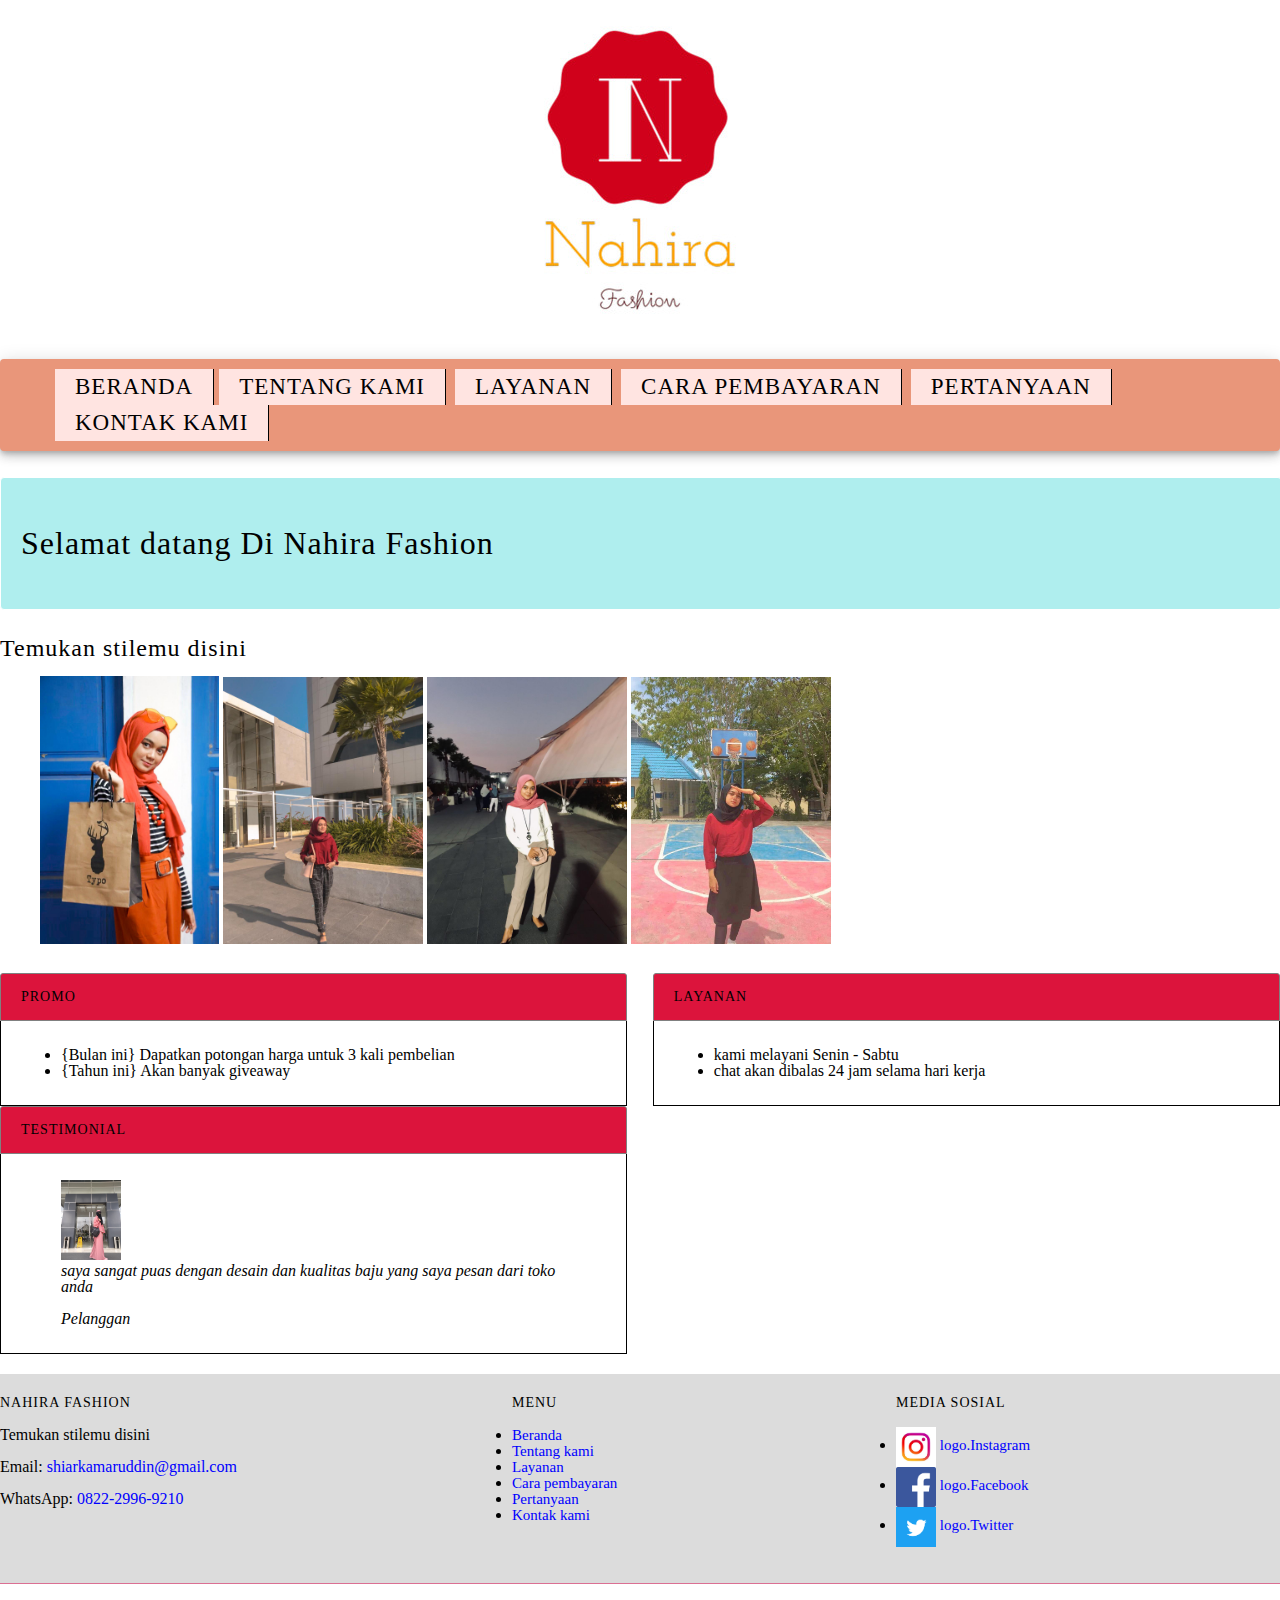
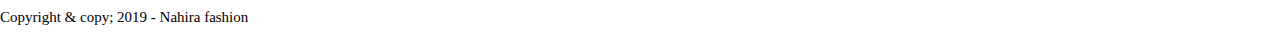
<file: index.html>
<!DOCTYPE html>
<html lang="en">
<head>
    <meta charset="UTF-8">
    <meta name="viewport" content="width=device-width, initial-scale=1.0">
    <meta http-equiv="X-UA-Compatible" content="ie=edge">
    
    <!-- startitle -->
    <title>Nahira fashion</title>
    <meta type="description" ccontent=" halaman in berisi pakaian wanita">
    <!-- end title -->
    
    <!-- start style css -->
    <link rel="stylesheet" href="style/styLe.css">
    <!-- end style css -->
    
</head>
<body>
    
    <!-- start logo -->
    <div  class="container logo">
        <a href="index.html" title="Nahira fashion">
            <img src="images/logo.jpg" alt="logo nahira fashion">
        </a>
    </div>
    <!-- end logo -->
    
    <!-- start menu-primer -->
    <div class="container menu-primer">
        <ul>
            <li>
                <a href="Index.html" title="Beranda" class="active">Beranda</a>
            <li>
                <a href="Tentang.html" title="Tentang kami" class="active">Tentang kami</a>
            </li>
            <li>
                <a href="Layanan.html" title="Layanan" class="active">Layanan</a>
            </li>
            <li>
                <a href="Cara pembayaran.html" title="Cara pembayaran" class="active">Cara pembayaran</a>
            </li>
            <li>
                <a href="Pertanyaan.html" title="Pertanyaan" class="active">Pertanyaan</a>
            </li>
            <li>
                <a href="Kontak kami.html" title="Kontak" class="active">Kontak kami</a>
            </li>
        </ul>
    </div>
        <!-- end menu primer -->
        
        <!-- start jumbotron -->
        <div class="container jumbotron">
            <h1>Selamat datang Di Nahira Fashion</h1>
        </div>
        <!-- end jumbotron -->
        
        <!-- start foto Nahira fashion -->
        <div class="container foto">
        <h2>Temukan stilemu disini</h2>
            <ul>
                <img src="images/IMG-20190922-WA0002.jpg" alt="Setelan" width="179,5px"> 
                    <a href="Kontak kami.html" title="Beli sekarang"></a>
                <img src="images/IMG-20190922-WA0004.jpg" alt="kemeja polos" width="200px">
                    <a href="Kontak kami.html" title="Beli sekarang"></a>
                <img src="images/IMG-20190922-WA0001.jpg" alt="setelan putih" width="200px">
                    <a href="Kontak kami.html" title="Beli sekarang"></a>
                <img src="images/IMG-20190922-WA0006.jpg" alt="Kaos polos" width="200px">
                    <a href="Kontak kami.html" title="Beli sekarang"></a>
            </ul>
        </div>
        <!-- start foto Nahira fashion -->

        <!-- start promo layanan dan testimoial -->
        <div class="container">
            <!-- start promo -->
            <div class="main-home-one"> 
                <div class="box-heading">
                    <h4>Promo</h4>
                </div>
                <div class="box-isi">
                    <ul>
                        <li>{Bulan ini} Dapatkan potongan harga untuk 3 kali pembelian</li>
                        <li>{Tahun ini} Akan banyak giveaway</li>
                    </ul>
                </div>
            </div>
            <!-- end promo -->
            
            <!-- start Layanan -->
            <div class="main-home-two"> 
                <div class="box-heading">
                    <h4>Layanan</h4>
                </div>
                <div class="box-isi">
                    <ul>
                        <li>kami melayani Senin - Sabtu</li>
                        <li>chat akan dibalas 24 jam selama hari kerja</li>
                    </ul>
                </div>
            </div>
            <!-- end layanan -->
            
            <!-- start Testimonial -->
            <div class="container">
                <!-- start Testimonial  -->
                <div class="main-home-three">
                    <div class="box-heading">
                        <h4>Testimonial</h4>
                    </div>
                    <div class="box-isi">
                        <blockquote>
                            <p>
                                <img src="images/IMG20180429082029.jpg" alt="Testimonial" width="60">
                                <br>
                                <em>saya sangat puas dengan desain dan kualitas baju yang saya pesan dari toko anda</em>
                            </p>
                            <cite>Pelanggan</cite>
                        </blockquote>
                    </div>
                </div>
            </div>
            <!-- end Testimonial -->
        </div>
        <!-- end promo layanan dan Testimonial -->
        <!-- start menu sekunder -->
        <div class="container-full menu-sekunder">
            <div class="container">
                
                <!-- start Nahira fashion -->
                <div class="menu-sekunder-one">
                    <h4>Nahira fashion</h4>
                    <p>Temukan stilemu disini</p>
                    <p>Email: <a href="mailto:shiarkamaruddin@gmail.com" title="shiarkamaruddin@gmail.com">shiarkamaruddin@gmail.com</a></p>
                    <p>WhatsApp: <a href="telp:0822-2996-9210" title="0822-2996-9210">0822-2996-9210</a></p>
                </div>
                <!-- end Nahira fashion -->
                
                <!-- start menu -->
                <div class="menu-sekunder-two">
                    <h4>menu</h4>
                    <ul>
                        <li>
                            <a href="index.html" title="Beranda"> Beranda</a>
                        </li>
                        <li>
                            <a href="Tentang kami.html" title="Tentang kami">Tentang kami</a>
                        </li>
                        <li>
                            <a href="Layanan.html" title="Layanan">Layanan</a>
                        </li>
                        <li>
                            <a href="Cara pembayaran.html" title="Cara pembayaran">Cara pembayaran</a>
                        </li>
                        <li>
                            <a href="Pertanyaan.html" title="Pertanyaan">Pertanyaan</a>
                        </li>
                        <li>
                            <a href="Kontak kami.html" title="Kontak kami">Kontak kami</a>
                        </li>
                        <ul>
                        </div>
                        <!-- end menu -->
                        
                        <!-- start media sosial -->
                        <div class="menu-sekunder-three">
                            <h4>media sosial</h4>
                            <ul>    
                                <li> 
                                    <a href="https://Instagram.com/" title="Instagram">
                                        <img src="images/logo instagram.jpg" alt="Logo instagram" width= "40"> logo.Instagram
                                    </a>
                                </li> 
                                <li>
                                    <a href="https://Facebook.com" title="Facebook">
                                        <img src="images/logo facebook.png" alt="logo Facebook" width="40"> logo.Facebook
                                    </a>
                                </li>
                                <li>
                                    <a href="https://Twitter.com" title="Twitter">
                                        <img src="images/logo twitter.png" alt="logo Twitter " width="40"> logo.Twitter
                                    </a> 
                                </li>
                            </ul>
                        </div>
                        <!-- end media sosial -->
                    </div>
                </div>
                
                <!-- start copyright -->
                <div class="container copyright">
                    <p>Copyright & copy; 2019 - Nahira fashion</p>
                </div>
                <!-- end copyright -->
                
            </body>
            </html>
</file>
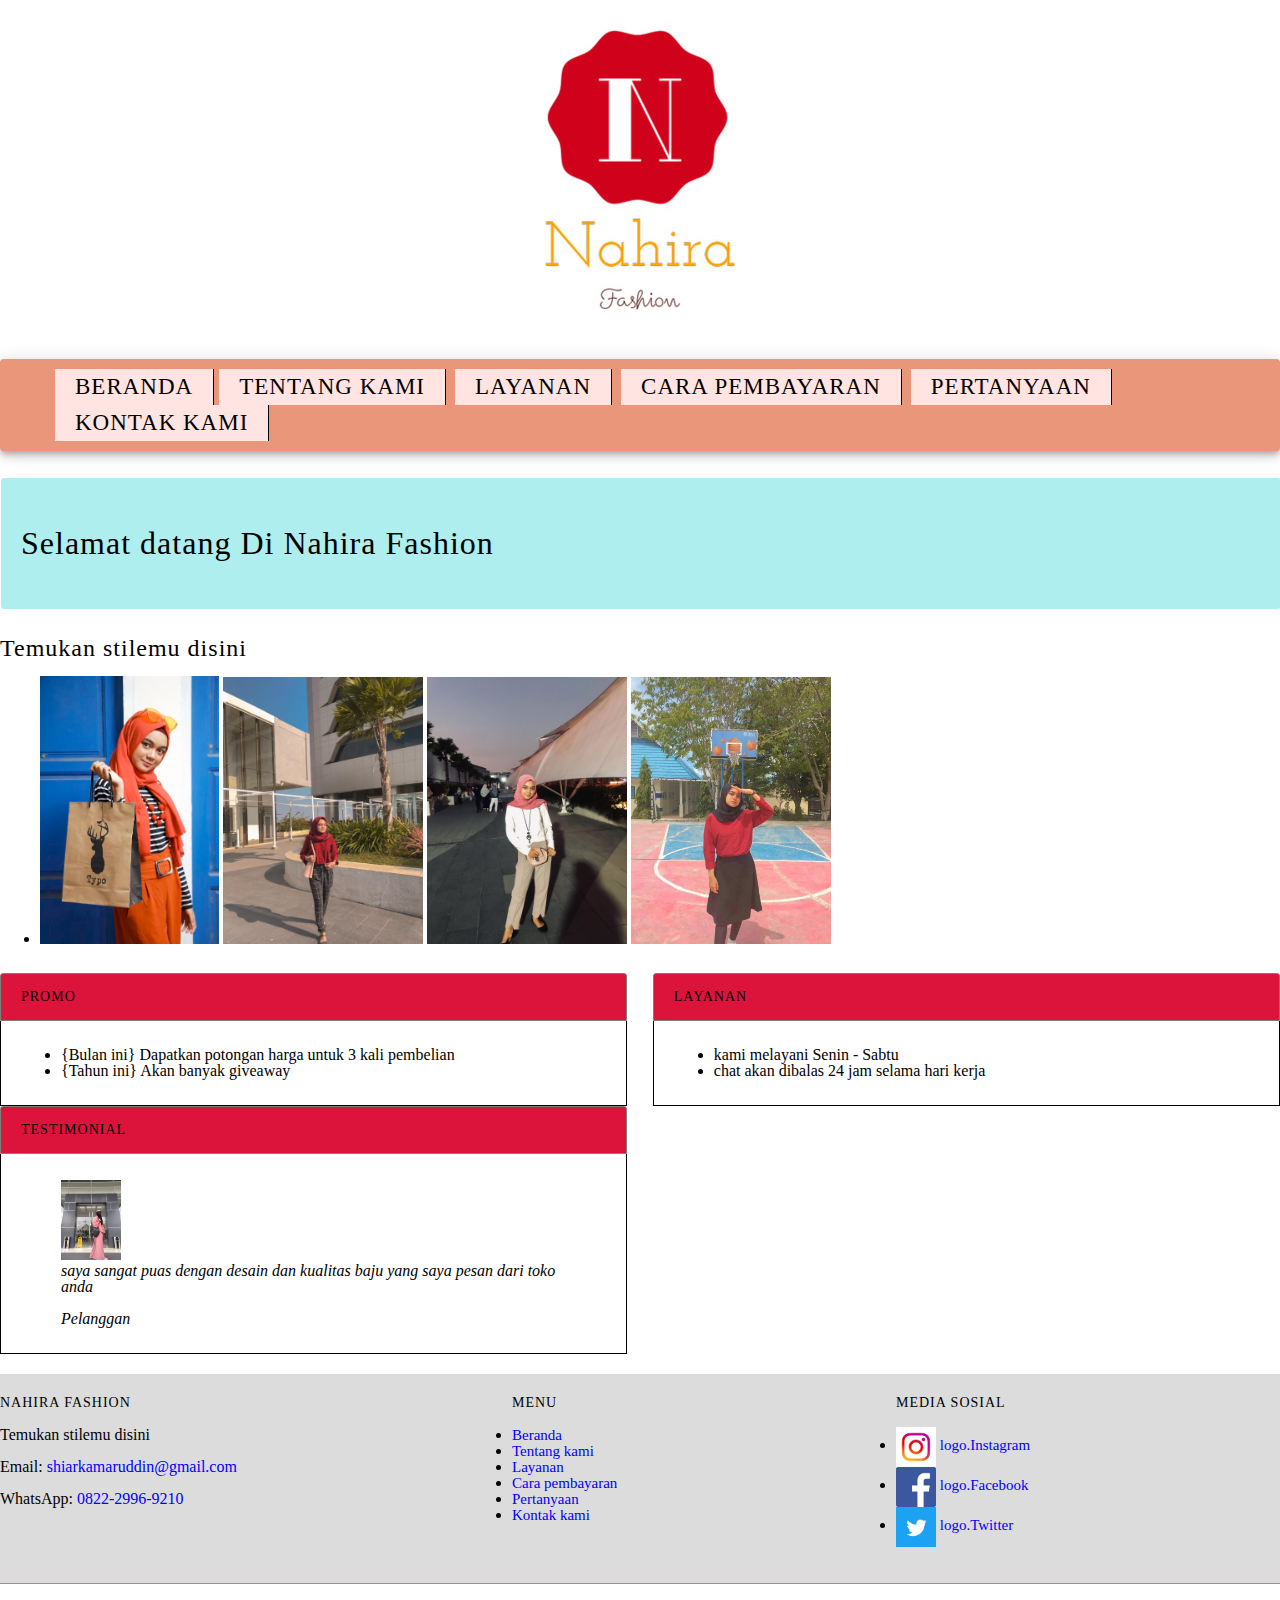
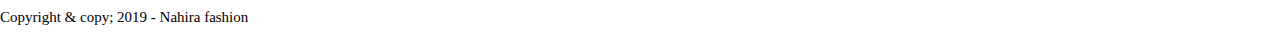
<file: Artikel.html>
<!DOCTYPE html>
<html lang="en">
<head>
    <meta charset="UTF-8">
    <meta name="viewport" content="width=device-width, initial-scale=1.0">
    <meta http-equiv="X-UA-Compatible" content="ie=edge">
    
    <!-- startitle -->
    <title>Nahira fashion</title>
    <meta type="description" ccontent=" halaman in berisi pakaian wanita">
    <!-- end title -->
    
    <!-- start style css -->
    <link rel="stylesheet" href="style/styLe.css">
    <!-- end style css -->
    
</head>
<body>
    
    <!-- start logo -->
    <div  class="container logo">
        <a href="index.html" title="Nahira fashion">
            <img src="images/logo.jpg" alt="logo nahira fashion">
        </a>
    </div>
    <!-- end logo -->
    
    <!-- start menu-primer -->
    <div class="container menu-primer">
        <ul>
            <li>
                <a href="Index.html" title="Beranda" class="active">Beranda</a>
                <li>
                    <a href="Tentang.html" title="Tentang kami" class="active">Tentang kami</a>
                </li>
                <li>
                    <a href="Layanan.html" title="Layanan" class="active">Layanan</a>
                </li>
                <li>
                    <a href="Cara pembayaran.html" title="Cara pembayaran" class="active">Cara pembayaran</a>
                </li>
                <li>
                    <a href="Pertanyaan.html" title="Pertanyaan" class="active">Pertanyaan</a>
                </li>
                <li>
                    <a href="Kontak kami.html" title="Kontak" class="active">Kontak kami</a>
                <li>
             </li>
        </ul>
    </div>
        <!-- end menu primer -->
        
        <!-- start jumbotron -->
        <div class="container jumbotron">
            <h1>Selamat datang Di Nahira Fashion</h1>
        </div>
        <!-- end jumbotron -->
        
        <!-- start Artikel -->
        
        <!-- end Artikel -->

        <!-- start foto Nahira fashion -->
        <div class="container foto">
        <h2>Temukan stilemu disini</h2>
            <ul>
                <li>
                    <img src="images/IMG-20190922-WA0002.jpg" alt="Setelan" width="179,5px"> 
                        <a href="Kontak kami.html" title="Beli sekarang"></a>
                    <img src="images/IMG-20190922-WA0004.jpg" alt="kemeja polos" width="200px">
                        <a href="Kontak kami.html" title="Beli sekarang"></a>
                    <img src="images/IMG-20190922-WA0001.jpg" alt="setelan putih" width="200px">
                        <a href="Kontak kami.html" title="Beli sekarang"></a>
                    <img src="images/IMG-20190922-WA0006.jpg" alt="Kaos polos" width="200px">
                        <a href="Kontak kami.html" title="Beli sekarang"></a>
                </li>
            </ul>
        </div>
        <!-- start foto Nahira fashion -->

        <!-- start promo layanan dan testimoial -->
        <div class="container">
            <!-- start promo -->
            <div class="main-home-one"> 
                <div class="box-heading">
                    <h4>Promo</h4>
                </div>
                <div class="box-isi">
                    <ul>
                        <li>{Bulan ini} Dapatkan potongan harga untuk 3 kali pembelian</li>
                        <li>{Tahun ini} Akan banyak giveaway</li>
                    </ul>
                </div>
            </div>
            <!-- end promo -->
            
            <!-- start Layanan -->
            <div class="main-home-two"> 
                <div class="box-heading">
                    <h4>Layanan</h4>
                </div>
                <div class="box-isi">
                    <ul>
                        <li>kami melayani Senin - Sabtu</li>
                        <li>chat akan dibalas 24 jam selama hari kerja</li>
                    </ul>
                </div>
            </div>
            <!-- end layanan -->
            
            <!-- start Testimonial -->
            <div class="container">
                <!-- start Testimonial  -->
                <div class="main-home-three">
                    <div class="box-heading">
                        <h4>Testimonial</h4>
                    </div>
                    <div class="box-isi">
                        <blockquote>
                            <p>
                                <img src="images/IMG20180429082029.jpg" alt="Testimonial" width="60">
                                <br>
                                <em>saya sangat puas dengan desain dan kualitas baju yang saya pesan dari toko anda</em>
                            </p>
                            <cite>Pelanggan</cite>
                        </blockquote>
                    </div>
                </div>
            </div>
            <!-- end Testimonial -->
        </div>
        <!-- end promo layanan dan Testimonial -->
        <!-- start menu sekunder -->
        <div class="container-full menu-sekunder">
            <div class="container">
                
                <!-- start Nahira fashion -->
                <div class="menu-sekunder-one">
                    <h4>Nahira fashion</h4>
                    <p>Temukan stilemu disini</p>
                    <p>Email: <a href="mailto:shiarkamaruddin@gmail.com" title="shiarkamaruddin@gmail.com">shiarkamaruddin@gmail.com</a></p>
                    <p>WhatsApp: <a href="telp:0822-2996-9210" title="0822-2996-9210">0822-2996-9210</a></p>
                </div>
                <!-- end Nahira fashion -->
                
                <!-- start menu -->
                <div class="menu-sekunder-two">
                    <h4>menu</h4>
                    <ul>
                        <li>
                            <a href="index.html" title="Beranda"> Beranda</a>
                        </li>
                        <li>
                            <a href="Tentang kami.html" title="Tentang kami">Tentang kami</a>
                        </li>
                        <li>
                            <a href="Layanan.html" title="Layanan">Layanan</a>
                        </li>
                        <li>
                            <a href="Cara pembayaran.html" title="Cara pembayaran">Cara pembayaran</a>
                        </li>
                        <li>
                            <a href="Pertanyaan.html" title="Pertanyaan">Pertanyaan</a>
                        </li>
                        <li>
                            <a href="Kontak kami.html" title="Kontak kami">Kontak kami</a>
                        </li>
                        <ul>
                        </div>
                        <!-- end menu -->
                        
                        <!-- start media sosial -->
                        <div class="menu-sekunder-three">
                            <h4>media sosial</h4>
                            <ul>    
                                <li> 
                                    <a href="https://Instagram.com/" title="Instagram">
                                        <img src="images/logo instagram.jpg" alt="Logo instagram" width= "40"> logo.Instagram
                                    </a>
                                </li> 
                                <li>
                                    <a href="https://Facebook.com" title="Facebook">
                                        <img src="images/logo facebook.png" alt="logo Facebook" width="40"> logo.Facebook
                                    </a>
                                </li>
                                <li>
                                    <a href="https://Twitter.com" title="Twitter">
                                        <img src="images/logo twitter.png" alt="logo Twitter " width="40"> logo.Twitter
                                    </a> 
                                </li>
                            </ul>
                        </div>
                        <!-- end media sosial -->
                    </div>
                </div>
                
                <!-- start copyright -->
                <div class="container copyright">
                    <p>Copyright & copy; 2019 - Nahira fashion</p>
                </div>
                <!-- end copyright -->
                
            </body>
            </html>
</file>
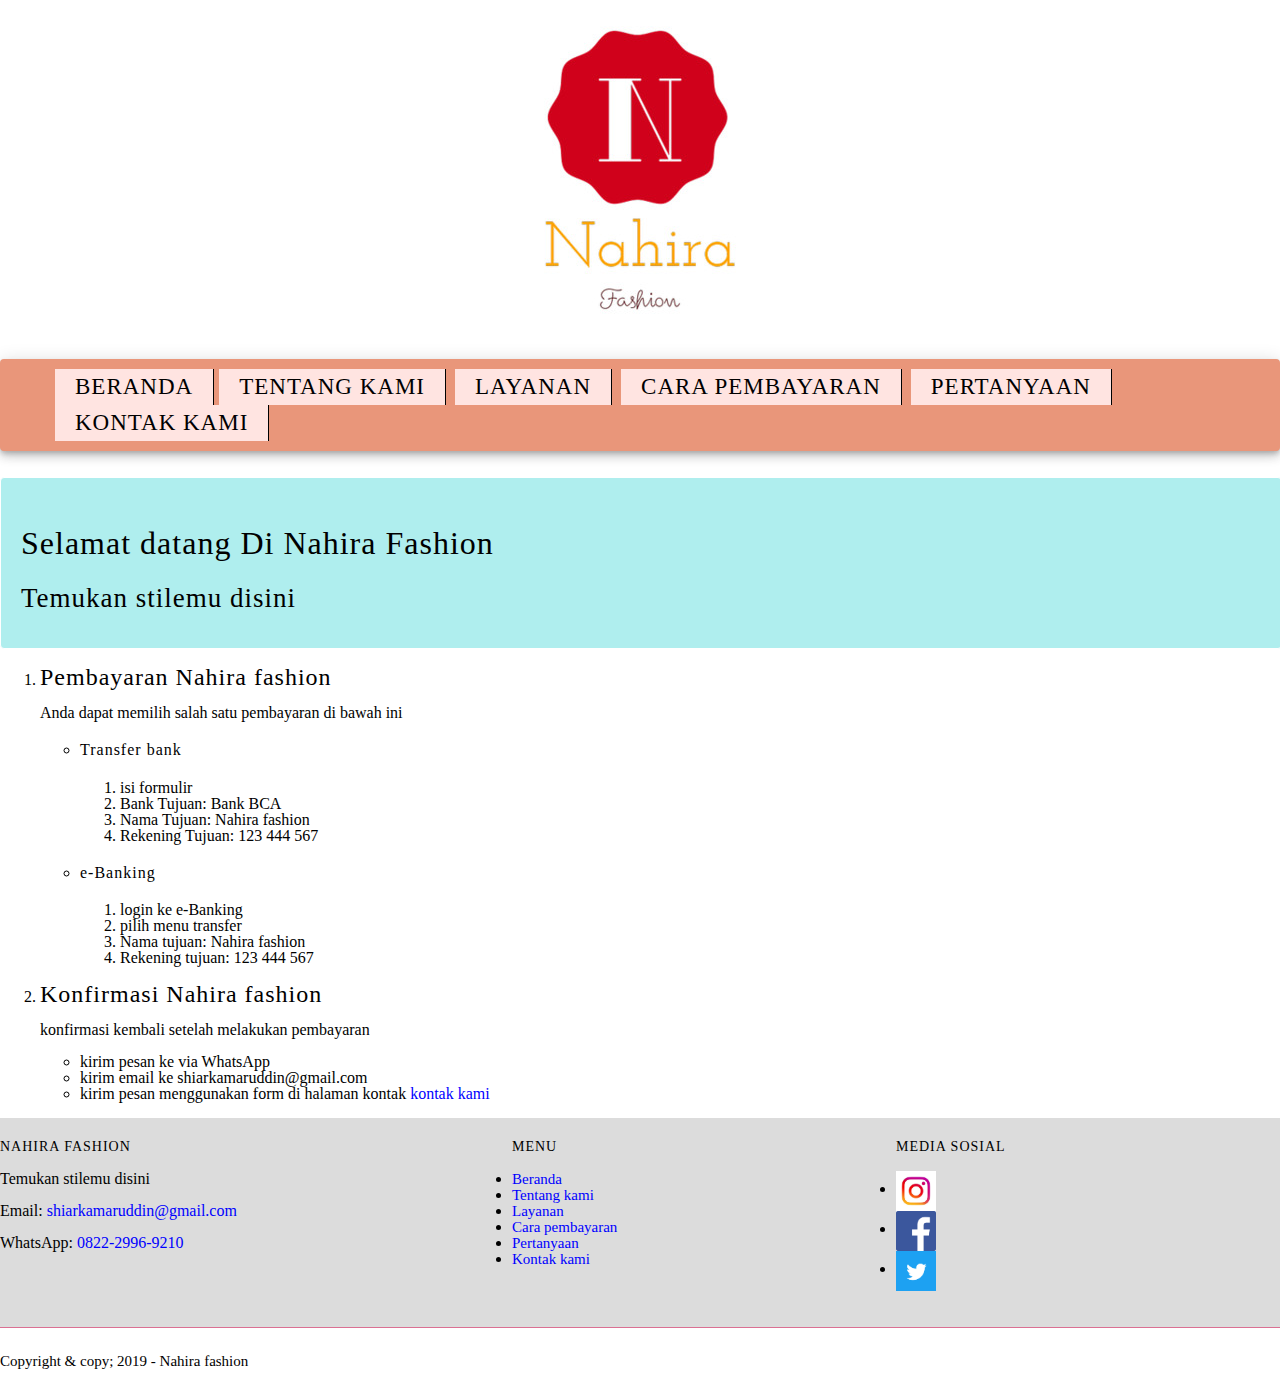
<file: Cara pembayaran.html>
<!DOCTYPE html>
<html lang="en">
<head>
    <meta charset="UTF-8">
    <meta name="viewport" content="width=device-width, initial-scale=1.0">
    <meta http-equiv="X-UA-Compatible" content="ie=edge">

    <!-- startitle -->
    <title>Nahira fashion</title>
    <meta type="description" ccontent=" halaman in berisi pakaian wanita">
     <!-- end title -->

     <!-- start style css -->
    <link rel="stylesheet" href="style/styLe.css">
    <!-- end style css -->

</head>
<body>

    <!-- start logo -->
    <div  class="container logo">
        <a href="index.html" title="Nahira fashion">
            <img src="images/logo.jpg" alt="logo nahira fashion">
    </a>
    </div>
    <!-- end logo -->

    <!-- start menu-primer -->
    <div class="container menu-primer">
        <ul>
            <li>
                <a href="Index.html" title="Beranda" class="active">Beranda</a>
            <li>
                <a href="Tentang.html" title="Tentang kami" class="active">Tentang kami</a>
            </li>
            <li>
                <a href="Layanan.html" title="Layanan" class="active">Layanan</a>
            </li>
            <li>
                <a href="Cara pembayaran.html" title="Cara pembayaran" class="active">Cara pembayaran</a>
            </li>
            <li>
                <a href="Pertanyaan.html" title="Pertanyaan" class="active">Pertanyaan</a>
            </li>
            <li>
                <a href="Kontak kami.html" title="Kontak" class="active">Kontak kami</a>
            </li>
        </ul>
    </div>
    <!-- end menu primer -->
    
    <!-- start jumbotron -->
    <div class="container jumbotron">
        <h1>Selamat datang Di Nahira Fashion</h1>
        <h2>Temukan stilemu disini</h2>
    </div>
    <!-- end jumbotron -->

            
    <!-- start cara pembayaran -->
     <ol>
        <li>
            <h2>Pembayaran Nahira fashion</h2>
            <p>Anda dapat memilih salah satu pembayaran di bawah ini</p>
            <ul>
                <li>
                    <h4>Transfer bank</h4> 
                    <ol>
                        <li>isi formulir</li>
                        <li>Bank Tujuan: Bank BCA</li>
                        <li>Nama Tujuan: Nahira fashion</li>
                        <li>Rekening Tujuan: 123 444 567</li>
                    </ol>
                </li>
                <li>
                    <h4>e-Banking</h4>
                    <ol>
                        <li>login ke e-Banking</li>
                        <li>pilih menu transfer</li>
                        <li>Nama tujuan: Nahira fashion</li>
                        <li>Rekening tujuan: 123 444 567</li>
                    </ol>
                </li>
            </ul>
        </li>
        <li>
            <h2>Konfirmasi Nahira fashion</h2>
            <p>konfirmasi kembali setelah melakukan pembayaran</p>
            <ul>
                <li>kirim pesan ke via WhatsApp</li> 
                <li>kirim email ke shiarkamaruddin@gmail.com</li>
                <li>kirim pesan menggunakan form di halaman kontak <a href="Kontak kami.html" title="kontak kami">kontak kami</a></li> 
            </ul>
        </li>
     </ol>

    <!-- start menu sekunder -->
    <div class="container-full menu-sekunder">
        <div class="container">

            <!-- start Nahira fashion -->
            <div class="menu-sekunder-one">
                <h4>Nahira fashion</h4>
                <p>Temukan stilemu disini</p>
                <p>Email: <a href="mailto:shiarkamaruddin@gmail.com" title="shiarkamaruddin@gmail.com">shiarkamaruddin@gmail.com</a></p>
                <p>WhatsApp: <a href="telp:0822-2996-9210" title="0822-2996-9210">0822-2996-9210</a></p>
            </div>
            <!-- end Nahira fashion -->

            <!-- start menu -->
           <div class="menu-sekunder-two">
                <h4>menu</h4>
                <ul>
                    <li>
                        <a href="index.html" title="Beranda"> Beranda</a>
                    </li>
                    <li>
                        <a href="Tentang kami.html" title="Tentang kami">Tentang kami</a>
                    </li>
                    <li>
                        <a href="Layanan.html" title="Layanan">Layanan</a>
                    </li>
                    <li>
                        <a href="Cara pembayaran.html" title="Cara pembayaran">Cara pembayaran</a>
                    </li>
                    <li>
                        <a href="Pertanyaan.html" title="Pertanyaan">Pertanyaan</a>
                    </li>
                    <li>
                    <a href="Kontak kami.html" title="Kontak kami">Kontak kami</a>
                    </li>
                <ul>
            </div>
            <!-- end menu -->

            <!-- start media sosial -->
            <div class="menu-sekunder-three">
                <h4>media sosial</h4>
                <ul>    
                    <li> 
                        <a href="https://Instagram.com/" title="Instagram">
                            <img src="images/logo instagram.jpg" alt="Logo instagram" width= "40"> 
                        </a>
                    </li> 
                    <li>
                        <a href="https://Facebook.com" title="Facebook">
                            <img src="images/logo facebook.png" alt="logo Facebook" width="40">
                        </a>
                    </li>
                    <li>
                        <a href="https://Twitter.com" title="Twitter">
                            <img src="images/logo twitter.png" alt="logo Twitter " width="40">
                        </a> 
                    </li>
                </ul>
            </div>
            <!-- end media sosial -->
        </div>
    </div>
    
    <!-- start copyright -->
    <div class="container copyright">
        <p>Copyright & copy; 2019 - Nahira fashion</p>
    </div>
    <!-- end copyright -->

</body>
</html>
</file>
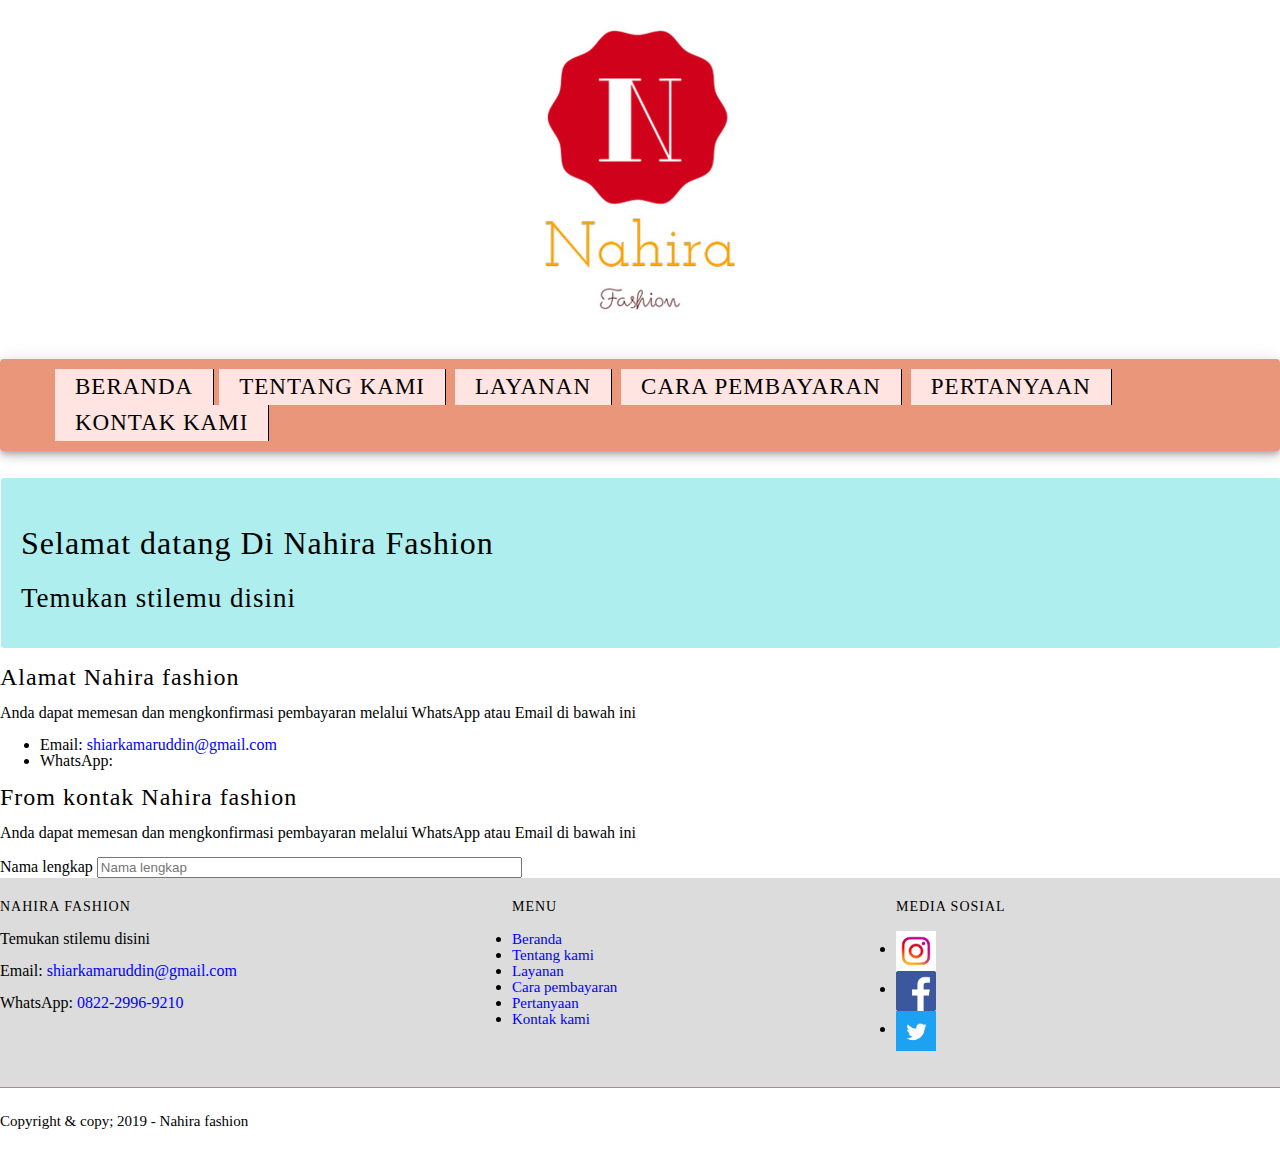
<file: Kontak kami.html>
<!DOCTYPE html>
<html lang="en">
<head>
    <meta charset="UTF-8">
    <meta name="viewport" content="width=device-width, initial-scale=1.0">
    <meta http-equiv="X-UA-Compatible" content="ie=edge">

    <!-- startitle -->
    <title>Nahira fashion</title>
    <meta type="description" ccontent=" halaman in berisi pakaian wanita">
     <!-- end title -->

     <!-- start style css -->
    <link rel="stylesheet" href="style/styLe.css">
    <!-- end style css -->

</head>
<body>

    <!-- start logo -->
    <div  class="container logo">
        <a href="index.html" title="Nahira fashion">
            <img src="images/logo.jpg" alt="logo nahira fashion">
    </a>
    </div>
    <!-- end logo -->

    <!-- start menu-primer -->
    <div class="container menu-primer">
        <ul>
            <li>
                <a href="Index.html" title="Beranda" class="active">Beranda</a>
            <li>
                <a href="Tentang.html" title="Tentang kami" class="active">Tentang kami</a>
            </li>
            <li>
                <a href="Layanan.html" title="Layanan" class="active">Layanan</a>
            </li>
            <li>
                <a href="Cara pembayaran.html" title="Cara pembayaran" class="active">Cara pembayaran</a>
            </li>
            <li>
                <a href="Pertanyaan.html" title="Pertanyaan" class="active">Pertanyaan</a>
            </li>
            <li>
                <a href="Kontak kami.html" title="Kontak" class="active">Kontak kami</a>
            </li>
        </ul>
    </div>
    <!-- end menu primer -->
    
    <!-- start jumbotron -->
    <div class="container jumbotron">
        <h1>Selamat datang Di Nahira Fashion</h1>
        <h2>Temukan stilemu disini</h2>
    </div>
    <!-- end jumbotron -->

    <!-- start Alamat -->
    <h2>Alamat Nahira fashion</h2>
    <p>Anda dapat memesan dan mengkonfirmasi pembayaran melalui WhatsApp atau Email di bawah ini</p>
    <ul>
        <li>Email: <a href="mailto:shiarkamaruddin@gmail.com" title="shiarkamaruddin@gmail.com">shiarkamaruddin@gmail.com</a></li>
        <li>WhatsApp: <a href="0822-2996-9210"></a></li>
    </ul>
    <!-- end start Alamat -->

    <!-- start form -->
    <h2>From kontak Nahira fashion</h2>
    <p>Anda dapat memesan dan mengkonfirmasi pembayaran melalui WhatsApp atau Email di bawah ini</p>
    
    <form action="">
        <label>Nama lengkap</label>
        <input type="text" placeholder="Nama lengkap" size="50">
    </form>
    <!-- end start form -->



<!-- start menu sekunder -->
<div class="container-full menu-sekunder">
    <div class="container">

        <!-- start Nahira fashion -->
        <div class="menu-sekunder-one">
            <h4>Nahira fashion</h4>
            <p>Temukan stilemu disini</p>
            <p>Email: <a href="mailto:shiarkamaruddin@gmail.com" title="shiarkamaruddin@gmail.com">shiarkamaruddin@gmail.com</a></p>
            <p>WhatsApp: <a href="telp:0822-2996-9210" title="0822-2996-9210">0822-2996-9210</a></p>
        </div>
        <!-- end Nahira fashion -->

        <!-- start menu -->
       <div class="menu-sekunder-two">
            <h4>menu</h4>
            <ul>
                <li>
                    <a href="index.html" title="Beranda"> Beranda</a>
                </li>
                <li>
                    <a href="Tentang kami.html" title="Tentang kami">Tentang kami</a>
                </li>
                <li>
                    <a href="Layanan.html" title="Layanan">Layanan</a>
                </li>
                <li>
                    <a href="Cara pembayaran.html" title="Cara pembayaran">Cara pembayaran</a>
                </li>
                <li>
                    <a href="Pertanyaan.html" title="Pertanyaan">Pertanyaan</a>
                </li>
                <li>
                <a href="Kontak kami.html" title="Kontak kami">Kontak kami</a>
                </li>
            <ul>
        </div>
        <!-- end menu -->

        <!-- start media sosial -->
        <div class="menu-sekunder-three">
            <h4>media sosial</h4>
            <ul>    
                <li> 
                    <a href="https://Instagram.com/" title="Instagram">
                        <img src="images/logo instagram.jpg" alt="Logo instagram" width= "40"> 
                    </a>
                </li> 
                <li>
                    <a href="https://Facebook.com" title="Facebook">
                        <img src="images/logo facebook.png" alt="logo Facebook" width="40">
                    </a>
                </li>
                <li>
                    <a href="https://Twitter.com" title="Twitter">
                        <img src="images/logo twitter.png" alt="logo Twitter " width="40">
                    </a> 
                </li>
            </ul>
        </div>
        <!-- end media sosial -->
    </div>
</div>

<!-- start copyright -->
<div class="container copyright">
    <p>Copyright & copy; 2019 - Nahira fashion</p>
</div>
<!-- end copyright -->

</body>
</html>
</file>
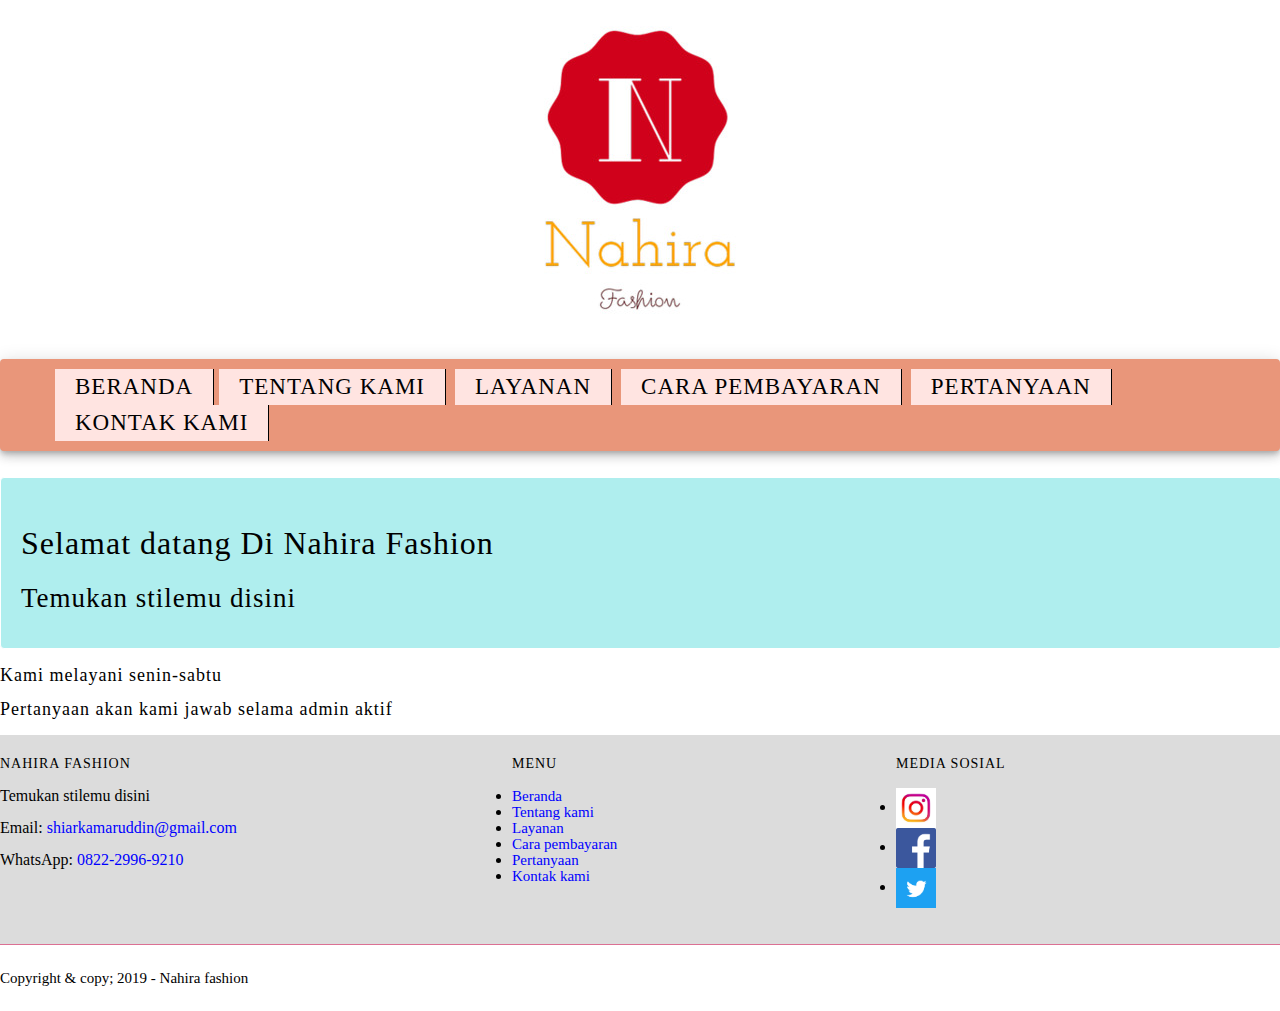
<file: Layanan.html>
<!DOCTYPE html>
<html lang="en">
<head>
    <meta charset="UTF-8">
    <meta name="viewport" content="width=device-width, initial-scale=1.0">
    <meta http-equiv="X-UA-Compatible" content="ie=edge">

    <!-- startitle -->
    <title>Nahira fashion</title>
    <meta type="description" ccontent=" halaman in berisi pakaian wanita">
     <!-- end title -->

     <!-- start style css -->
    <link rel="stylesheet" href="style/styLe.css">
    <!-- end style css -->

</head>
<body>

    <!-- start logo -->
    <div  class="container logo">
        <a href="index.html" title="Nahira fashion">
            <img src="images/logo.jpg" alt="logo nahira fashion">
    </a>
    </div>
    <!-- end logo -->

    <!-- start menu-primer -->
    <div class="container menu-primer">
        <ul>
            <li>
                <a href="Index.html" title="Beranda" class="active">Beranda</a>
            <li>
                <a href="Tentang.html" title="Tentang kami" class="active">Tentang kami</a>
            </li>
            <li>
                <a href="Layanan.html" title="Layanan" class="active">Layanan</a>
            </li>
            <li>
                <a href="Cara pembayaran.html" title="Cara pembayaran" class="active">Cara pembayaran</a>
            </li>
            <li>
                <a href="Pertanyaan.html" title="Pertanyaan" class="active">Pertanyaan</a>
            </li>
            <li>
                <a href="Kontak kami.html" title="Kontak" class="active">Kontak kami</a>
            </li>
        </ul>
    </div>
    <!-- end menu primer -->
    
    <!-- start jumbotron -->
    <div class="container jumbotron">
        <h1>Selamat datang Di Nahira Fashion</h1>
        <h2>Temukan stilemu disini</h2>
    </div>
    <!-- end jumbotron -->

    <!-- start layanan -->
    <h3>Kami melayani senin-sabtu</h3>
    <h3>Pertanyaan akan kami jawab selama admin aktif</h3>
    <p>
    <!-- end layanan -->
    

    <!-- start menu sekunder -->
    <div class="container-full menu-sekunder">
        <div class="container">

            <!-- start Nahira fashion -->
            <div class="menu-sekunder-one">
                <h4>Nahira fashion</h4>
                <p>Temukan stilemu disini</p>
                <p>Email: <a href="mailto:shiarkamaruddin@gmail.com" title="shiarkamaruddin@gmail.com">shiarkamaruddin@gmail.com</a></p>
                <p>WhatsApp: <a href="telp:0822-2996-9210" title="0822-2996-9210">0822-2996-9210</a></p>
            </div>
            <!-- end Nahira fashion -->

            <!-- start menu -->
           <div class="menu-sekunder-two">
                <h4>menu</h4>
                <ul>
                    <li>
                        <a href="index.html" title="Beranda"> Beranda</a>
                    </li>
                    <li>
                        <a href="Tentang kami.html" title="Tentang kami">Tentang kami</a>
                    </li>
                    <li>
                        <a href="Layanan.html" title="Layanan">Layanan</a>
                    </li>
                    <li>
                        <a href="Cara pembayaran.html" title="Cara pembayaran">Cara pembayaran</a>
                    </li>
                    <li>
                        <a href="Pertanyaan.html" title="Pertanyaan">Pertanyaan</a>
                    </li>
                    <li>
                    <a href="Kontak kami.html" title="Kontak kami">Kontak kami</a>
                    </li>
                <ul>
            </div>
            <!-- end menu -->

            <!-- start media sosial -->
            <div class="menu-sekunder-three">
                <h4>media sosial</h4>
                <ul>    
                    <li> 
                        <a href="https://Instagram.com/" title="Instagram">
                            <img src="images/logo instagram.jpg" alt="Logo instagram" width= "40"> 
                        </a>
                    </li> 
                    <li>
                        <a href="https://Facebook.com" title="Facebook">
                            <img src="images/logo facebook.png" alt="logo Facebook" width="40">
                        </a>
                    </li>
                    <li>
                        <a href="https://Twitter.com" title="Twitter">
                            <img src="images/logo twitter.png" alt="logo Twitter " width="40">
                        </a> 
                    </li>
                </ul>
            </div>
            <!-- end media sosial -->
        </div>
    </div>
    
    <!-- start copyright -->
    <div class="container copyright">
        <p>Copyright & copy; 2019 - Nahira fashion</p>
    </div>
    <!-- end copyright -->

</body>
</html>
</file>
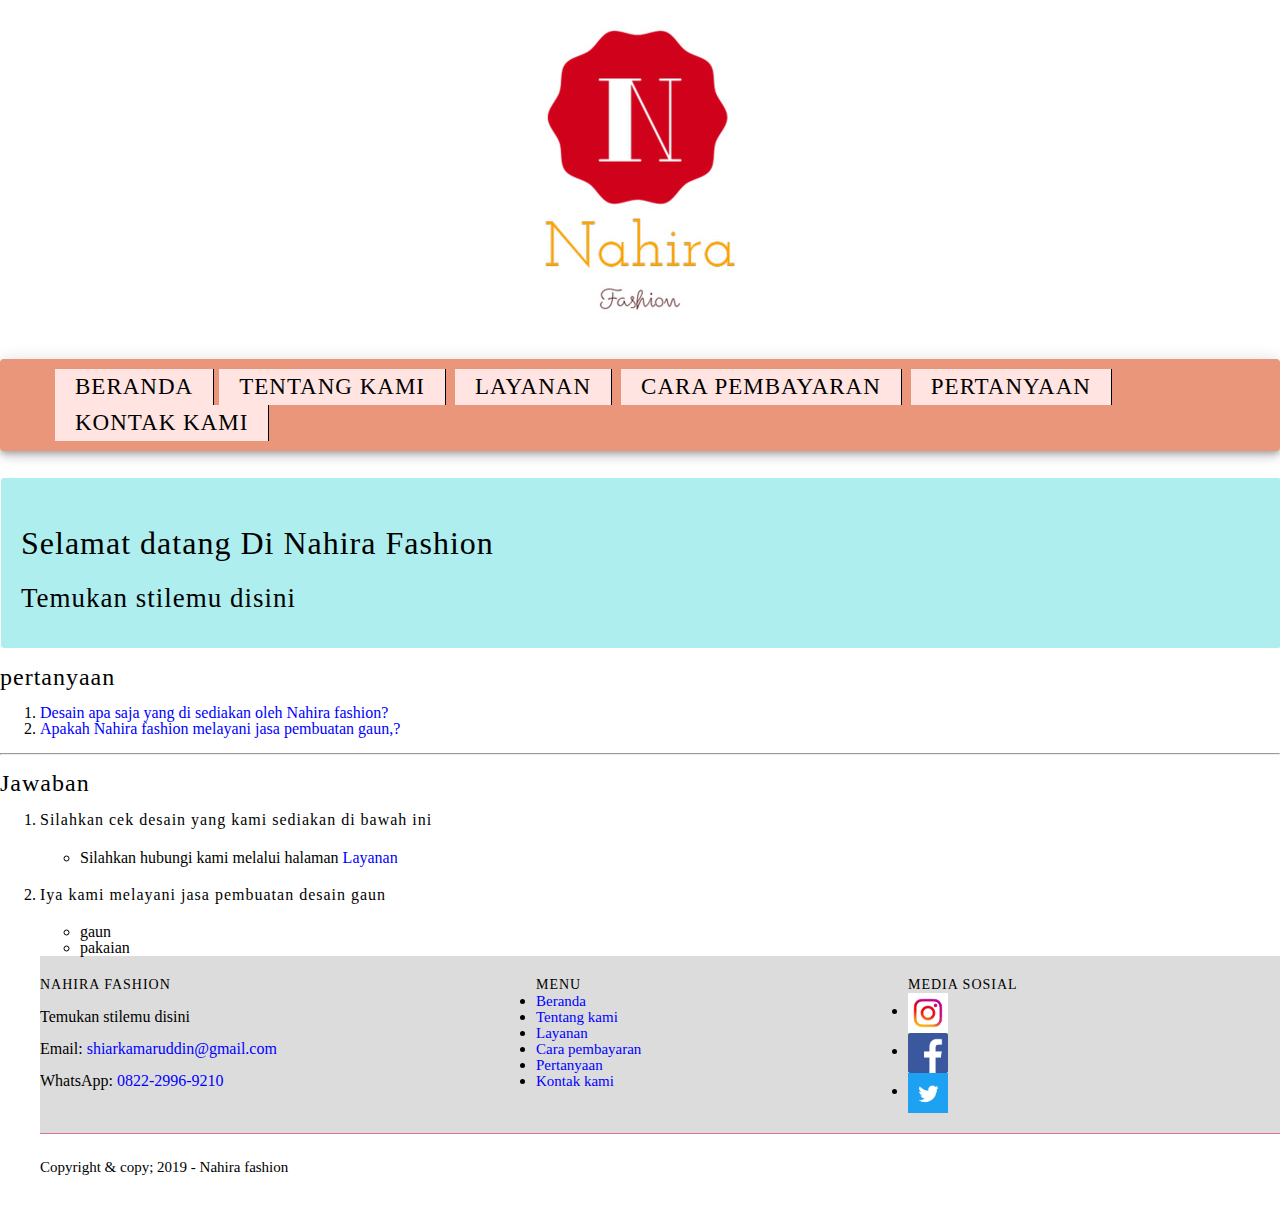
<file: Pertanyaan.html>
<!DOCTYPE html>
<html lang="en">
<head>
    <meta charset="UTF-8">
    <meta name="viewport" content="width=device-width, initial-scale=1.0">
    <meta http-equiv="X-UA-Compatible" content="ie=edge">

    <!-- startitle -->
    <title>Nahira fashion</title>
    <meta type="description" ccontent=" halaman in berisi pakaian wanita">
     <!-- end title -->

     <!-- start style css -->
    <link rel="stylesheet" href="style/styLe.css">
    <!-- end style css -->

</head>
<body>

    <!-- start logo -->
    <div  class="container logo">
        <a href="index.html" title="Nahira fashion">
            <img src="images/logo.jpg" alt="logo nahira fashion">
    </a>
    </div>
    <!-- end logo -->

    <!-- start menu-primer -->
    <div class="container menu-primer">
        <ul>
            <li>
                <a href="Index.html" title="Beranda" class="active">Beranda</a>
            <li>
                <a href="Tentang.html" title="Tentang kami" class="active">Tentang kami</a>
            </li>
            <li>
                <a href="Layanan.html" title="Layanan" class="active">Layanan</a>
            </li>
            <li>
                <a href="Cara pembayaran.html" title="Cara pembayaran" class="active">Cara pembayaran</a>
            </li>
            <li>
                <a href="Pertanyaan.html" title="Pertanyaan" class="active">Pertanyaan</a>
            </li>
            <li>
                <a href="Kontak kami.html" title="Kontak" class="active">Kontak kami</a>
            </li>
        </ul>
    </div>
    <!-- end menu primer -->
    
    <!-- start jumbotron -->
    <div class="container jumbotron">
        <h1>Selamat datang Di Nahira Fashion</h1>
        <h2>Temukan stilemu disini</h2>
    </div>
    <!-- end jumbotron -->

    <!-- start pertanyaan -->
    <h2>pertanyaan</h2>
    <ol>
        <li>
            <a href="#01" title="Desain apa saja yang di sediakan oleh Nahira fashion?"> Desain apa saja yang di sediakan oleh Nahira fashion?</a>
        </li>
        <li>
            <a href="02" title="Apakah Nahira fashion melayani jasa pembuatan gaun,?">Apakah Nahira fashion melayani jasa pembuatan gaun,?</a>
        </li>
    </ol>
    <hr>
    <h2>Jawaban</h2>
    <ol>
        <li>
             <h4 id="01">Silahkan cek desain yang kami sediakan di bawah ini</h4>
             <ul>
                <li>Silahkan hubungi kami melalui halaman <a href="Layanan.html" title="Layanan"> Layanan </a></li>
             </ul>
        </li>
        <li>
            <h4 id="02">Iya kami melayani jasa pembuatan desain gaun</h4>
            <ul>
               <li>gaun</li>
               <li>pakaian</li>
            </ul>
       </li>
    <!-- end pertanyaan -->

    <!-- start menu sekunder -->
    <div class="container-full menu-sekunder">
        <div class="container">

            <!-- start Nahira fashion -->
            <div class="menu-sekunder-one">
                <h4>Nahira fashion</h4>
                <p>Temukan stilemu disini</p>
                <p>Email: <a href="mailto:shiarkamaruddin@gmail.com" title="shiarkamaruddin@gmail.com">shiarkamaruddin@gmail.com</a></p>
                <p>WhatsApp: <a href="telp:0822-2996-9210" title="0822-2996-9210">0822-2996-9210</a></p>
            </div>
            <!-- end Nahira fashion -->

            <!-- start menu -->
           <div class="menu-sekunder-two">
                <h4>menu</h4>
                <ul>
                    <li>
                        <a href="index.html" title="Beranda"> Beranda</a>
                    </li>
                    <li>
                        <a href="Tentang kami.html" title="Tentang kami">Tentang kami</a>
                    </li>
                    <li>
                        <a href="Layanan.html" title="Layanan">Layanan</a>
                    </li>
                    <li>
                        <a href="Cara pembayaran.html" title="Cara pembayaran">Cara pembayaran</a>
                    </li>
                    <li>
                        <a href="Pertanyaan.html" title="Pertanyaan">Pertanyaan</a>
                    </li>
                    <li>
                    <a href="Kontak kami.html" title="Kontak kami">Kontak kami</a>
                    </li>
                <ul>
            </div>
            <!-- end menu -->

            <!-- start media sosial -->
            <div class="menu-sekunder-three">
                <h4>media sosial</h4>
                <ul>    
                    <li> 
                        <a href="https://Instagram.com/" title="Instagram">
                            <img src="images/logo instagram.jpg" alt="Logo instagram" width= "40"> 
                        </a>
                    </li> 
                    <li>
                        <a href="https://Facebook.com" title="Facebook">
                            <img src="images/logo facebook.png" alt="logo Facebook" width="40">
                        </a>
                    </li>
                    <li>
                        <a href="https://Twitter.com" title="Twitter">
                            <img src="images/logo twitter.png" alt="logo Twitter " width="40">
                        </a> 
                    </li>
                </ul>
            </div>
            <!-- end media sosial -->
        </div>
    </div>
    
    <!-- start copyright -->
    <div class="container copyright">
        <p>Copyright & copy; 2019 - Nahira fashion</p>
    </div>
    <!-- end copyright -->

</body>
</html>
</file>
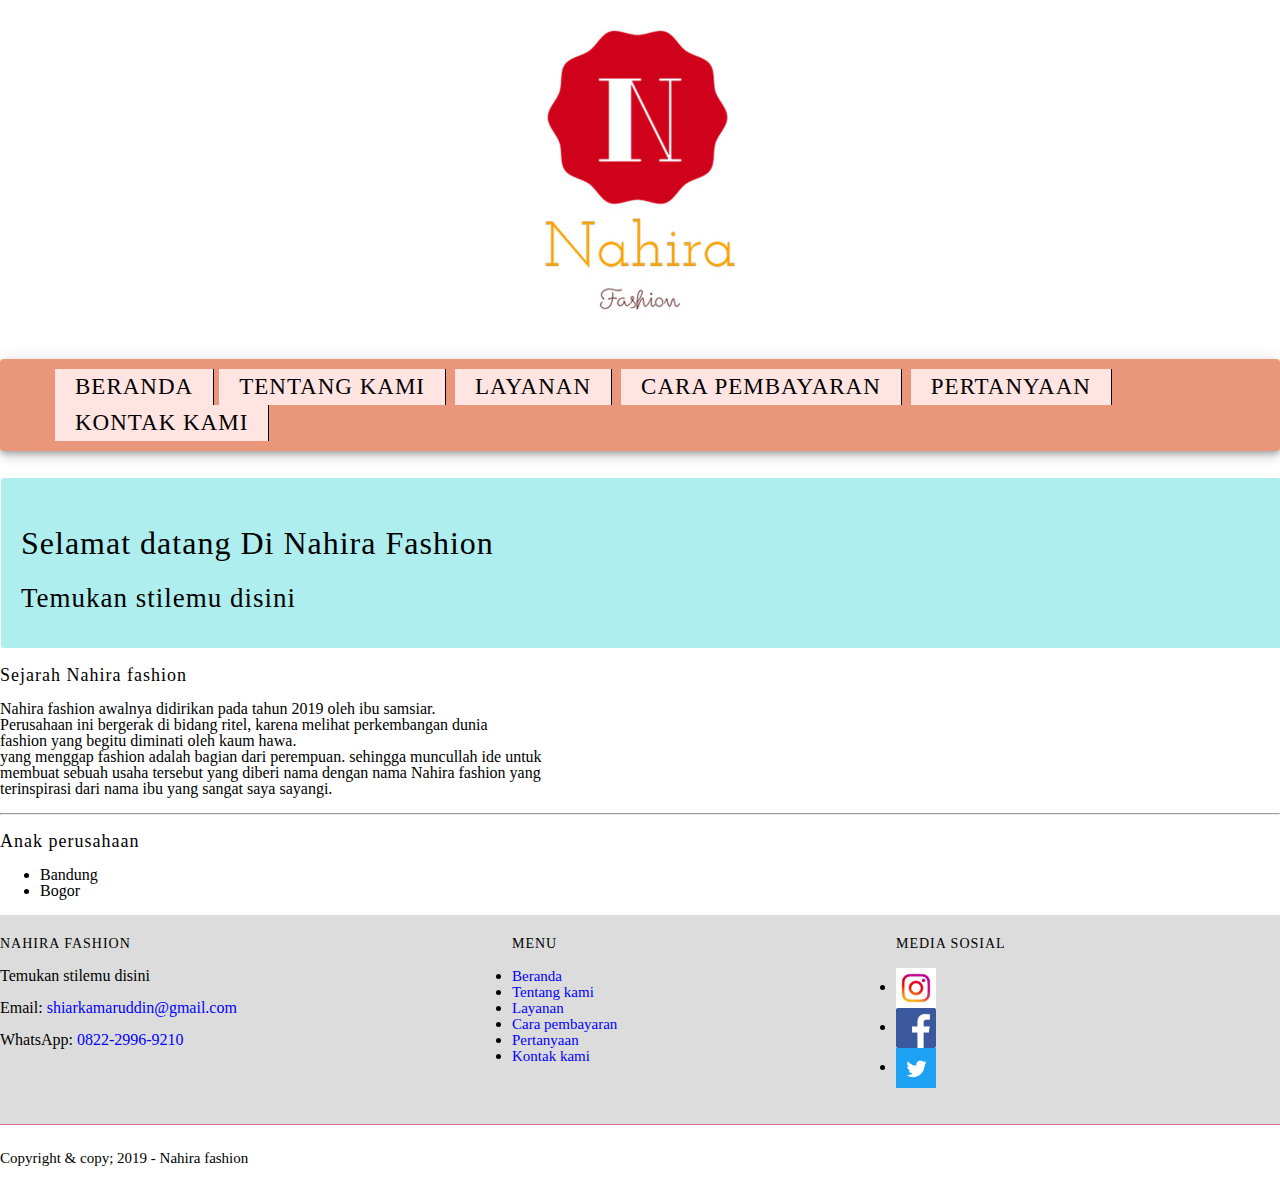
<file: Tentang.html>
<!DOCTYPE html>
<html lang="en">
<head>
    <meta charset="UTF-8">
    <meta name="viewport" content="width=device-width, initial-scale=1.0">
    <meta http-equiv="X-UA-Compatible" content="ie=edge">

    <!-- startitle -->
    <title>Nahira fashion</title>
    <meta type="description" ccontent=" halaman in berisi pakaian wanita">
     <!-- end title -->

     <!-- start style css -->
    <link rel="stylesheet" href="style/styLe.css">
    <!-- end style css -->

</head>
<body>

    <!-- start logo -->
    <div  class="container logo">
        <a href="index.html" title="Nahira fashion">
            <img src="images/logo.jpg" alt="logo nahira fashion">
    </a>
    </div>
    <!-- end logo -->

    <!-- start menu-primer -->
    <div class="container menu-primer">
        <ul>
            <li>
                <a href="Index.html" title="Beranda" class="active">Beranda</a>
            <li>
                <a href="Tentang.html" title="Tentang kami" class="active">Tentang kami</a>
            </li>
            <li>
                <a href="Layanan.html" title="Layanan" class="active">Layanan</a>
            </li>
            <li>
                <a href="Cara pembayaran.html" title="Cara pembayaran" class="active">Cara pembayaran</a>
            </li>
            <li>
                <a href="Pertanyaan.html" title="Pertanyaan" class="active">Pertanyaan</a>
            </li>
            <li>
                <a href="Kontak kami.html" title="Kontak" class="active">Kontak kami</a>
            </li>
        </ul>
    </div>
    <!-- end menu primer -->
    
    <!-- start jumbotron -->
    <div class="container jumbotron">
        <h1>Selamat datang Di Nahira Fashion</h1>
        <h2>Temukan stilemu disini</h2>
    </div>
    <!-- end jumbotron -->


    <!-- start Tentang -->
    <h3>Sejarah Nahira fashion</h3>
    <p>
        Nahira fashion awalnya didirikan pada tahun 2019 oleh ibu samsiar.
        <br>
        Perusahaan ini bergerak di bidang ritel, karena melihat perkembangan dunia 
        <br>
        fashion yang begitu diminati oleh kaum hawa. 
        <br>
        yang menggap fashion adalah bagian dari perempuan. sehingga muncullah ide untuk 
        <br>
        membuat sebuah usaha tersebut yang diberi nama dengan nama Nahira fashion yang 
        <br>
        terinspirasi dari nama ibu yang sangat saya sayangi.   
     </p>
        <hr>
        
    <h3>Anak perusahaan</h3>
    <ul>
        <li>Bandung</li>
        <li>Bogor</li>
    </ul>
        <!-- end tentang -->

    <!-- start menu sekunder -->
    <div class="container-full menu-sekunder">
        <div class="container">

            <!-- start Nahira fashion -->
            <div class="menu-sekunder-one">
                <h4>Nahira fashion</h4>
                <p>Temukan stilemu disini</p>
                <p>Email: <a href="mailto:shiarkamaruddin@gmail.com" title="shiarkamaruddin@gmail.com">shiarkamaruddin@gmail.com</a></p>
                <p>WhatsApp: <a href="telp:0822-2996-9210" title="0822-2996-9210">0822-2996-9210</a></p>
            </div>
            <!-- end Nahira fashion -->

            <!-- start menu -->
           <div class="menu-sekunder-two">
                <h4>menu</h4>
                <ul>
                    <li>
                        <a href="index.html" title="Beranda"> Beranda</a>
                    </li>
                    <li>
                        <a href="Tentang kami.html" title="Tentang kami">Tentang kami</a>
                    </li>
                    <li>
                        <a href="Layanan.html" title="Layanan">Layanan</a>
                    </li>
                    <li>
                        <a href="Cara pembayaran.html" title="Cara pembayaran">Cara pembayaran</a>
                    </li>
                    <li>
                        <a href="Pertanyaan.html" title="Pertanyaan">Pertanyaan</a>
                    </li>
                    <li>
                    <a href="Kontak kami.html" title="Kontak kami">Kontak kami</a>
                    </li>
                <ul>
            </div>
            <!-- end menu -->

            <!-- start media sosial -->
            <div class="menu-sekunder-three">
                <h4>media sosial</h4>
                <ul>    
                    <li> 
                        <a href="https://Instagram.com/" title="Instagram">
                            <img src="images/logo instagram.jpg" alt="Logo instagram" width= "40"> 
                        </a>
                    </li> 
                    <li>
                        <a href="https://Facebook.com" title="Facebook">
                            <img src="images/logo facebook.png" alt="logo Facebook" width="40">
                        </a>
                    </li>
                    <li>
                        <a href="https://Twitter.com" title="Twitter">
                            <img src="images/logo twitter.png" alt="logo Twitter " width="40">
                        </a> 
                    </li>
                </ul>
            </div>
            <!-- end media sosial -->
        </div>
    </div>
    
    <!-- start copyright -->
    <div class="container copyright">
        <p>Copyright & copy; 2019 - Nahira fashion</p>
    </div>
    <!-- end copyright -->

</body>
</html>
</file>
<file: style/styLe.css>
/* start body */
body {
    font-family: Cambria, Cochin, Georgia, Times, 'Times New Roman', serif;
    font-size:16px;
    line-height: 1em;
    margin: 0;
    padding: 0; 
}

h1 {
    font-family: Cambria, Cochin, Georgia, Times, 'Times New Roman', serif;
    font: size 200px;
    line-height: 1.5em;
    margin: 20;
    padding: 35;

}
/* end body*/

/* start debug */
.bg-hotpink{
    background-color: hotpink;
}
.bg-rosybrown {
    background-color: rosybrown;
}
.bg-dodgerblue{
    background-color: dodgerblue;
}
/* end  debug */


 /* start container */
 .container {
     margin: 10px auto;
     overflow: auto;
     width: 90%;
 }

 .container {
    margin: 10px auto;
    overflow: auto;
    width: 100%;
}

 /* end container */

 /*start logo*/
 .logo {
     text-align: center;
 }
 /* end Logo */

  /* Start Anchor / Hyperlink */
  a:link,
  a:visited {
      color: blue;
      text-decoration: none;

  }
  a:hover,
  a:active {
       color: black;
       text-decoration: underline;
  }
  /* Start Anchor / Hyperlink */

  /*start menu primer*/
  .menu-primer ul {
      background-color: darksalmon;
      border-radius: 4px;
      box-shadow: 
        0 3px 5px -1px rgba(0,0,0,.2),
        0 6px 10px 0 rgba(0,0,0,.14),
        0 1px 18px 0 rgba(0,0,0,.12);
    padding: 10px 50px;

    }

  .menu-primer li {
      display:inline-block;
      border-right: 1px solid black;      
      margin-left:5px;
      
    }

  .menu-primer a {
      color: black;
      font-size: 23px;
      display: inline-block;
      letter-spacing: 1px;
      padding: 10px 20px;
      text-transform: uppercase;
  }

  .menu-primer a:hover {
      background-color: indianred;
      color: white;
      text-decoration: bisque
  }

.menu-primer .active {
    background-color: mistyrose;
    color: black;
    text-decoration: none;
}
/*end menu primer*/

/* start Heading */
h1, h2, h3, h4, h5, h6 {
    font-weight: 400;
    letter-spacing: 1px;
}
h1 {
    font-size: 28px
}
h2 {
    font-size: 24px
}
h3 {
    font-size: 18px
}
h4 {
    font-size: 16px
}
h5 {
    font-size: 14px
}
h6 {
    font-size: 13px
}
/* end Heading */

/* start jumbotron */
.jumbotron {
    background-color: paleturquoise;
    border: 1px solid white;
    border-radius: 4px;
    padding: 20px 0;

}
.jumbotron h1 {
    font-size: 32px;
    padding: 0 20px
}
.jumbotron h2 {
    font-size: 27px;
    padding: 0 20px
}
.jumbotron h3 {
    font-size: 24px;
    padding: 0 30px
}
.jumbotron h4 {
    font-size: 20px;
    padding: 0 30px
}
/* end jumbotron */

/* Start gambar */
.container-foto {
    caption-side: bottom;
    float: left;
    width: 49%;
}
/* end gambar */

/* start main */
.main-home-one {
    float: left;
    width: 49%;
}
.main-home-two {
    float: right;
    width: 49%;
}
.main-home-three {
    float: top;
    width: 49%;
}
.main-home-one.box-isi,
.main-home-two.box-isi,
.main-home-three.box-isi{
    height: 140px;
}
/* end main */

/* start Box */
.box-heading {
    background-color: crimson;
    border: 1px solid   grey;
    border-radius: 3px 3px 0 0;
    margin: 0;
    padding: 5px 10px;
    text-transform: uppercase;
}
.box-heading h4 {
    font-size: 14px;
    margin: 10px;
}
.box-isi {
    background-color: white;
    border: 1px solid   black;
    border-top: 0;
    margin: 0;
    padding: 10px 20px;
} 
/* end Box */

/* start menu sekunder */
.menu-sekunder {
    background-color:gainsboro;
    border-bottom: 1px solid palevioletred;
    border-top: 1px solid gainsboro;
    overflow: auto;
    padding: 10px 0;
}
.menu-sekunder h4 {
    font-size: 14px;
    margin: 0 auto;
    text-transform: uppercase;
}
.menu-sekunder ul {
    padding: 0;
}
.menu-sekunder li {
    list-style: disc;
}
.menu-sekunder li a,
.menu-sekunderp{
    font-size: 15px;
}

.menu-sekunder-one,
.menu-sekunder-two,
.menu-sekunder-three {
    float: left;
}
.menu-sekunder-one {
    width: 40%;
}
.menu-sekunder-two,
.menu-sekunder-three {
    width: 30%
}
.menu-sekunder li img {
    vertical-align: middle;
}
/* end menu sekunder */

/* start copyright */
.copyright p {
    font-size: 15px;
}
/* end copyright */
</file>
